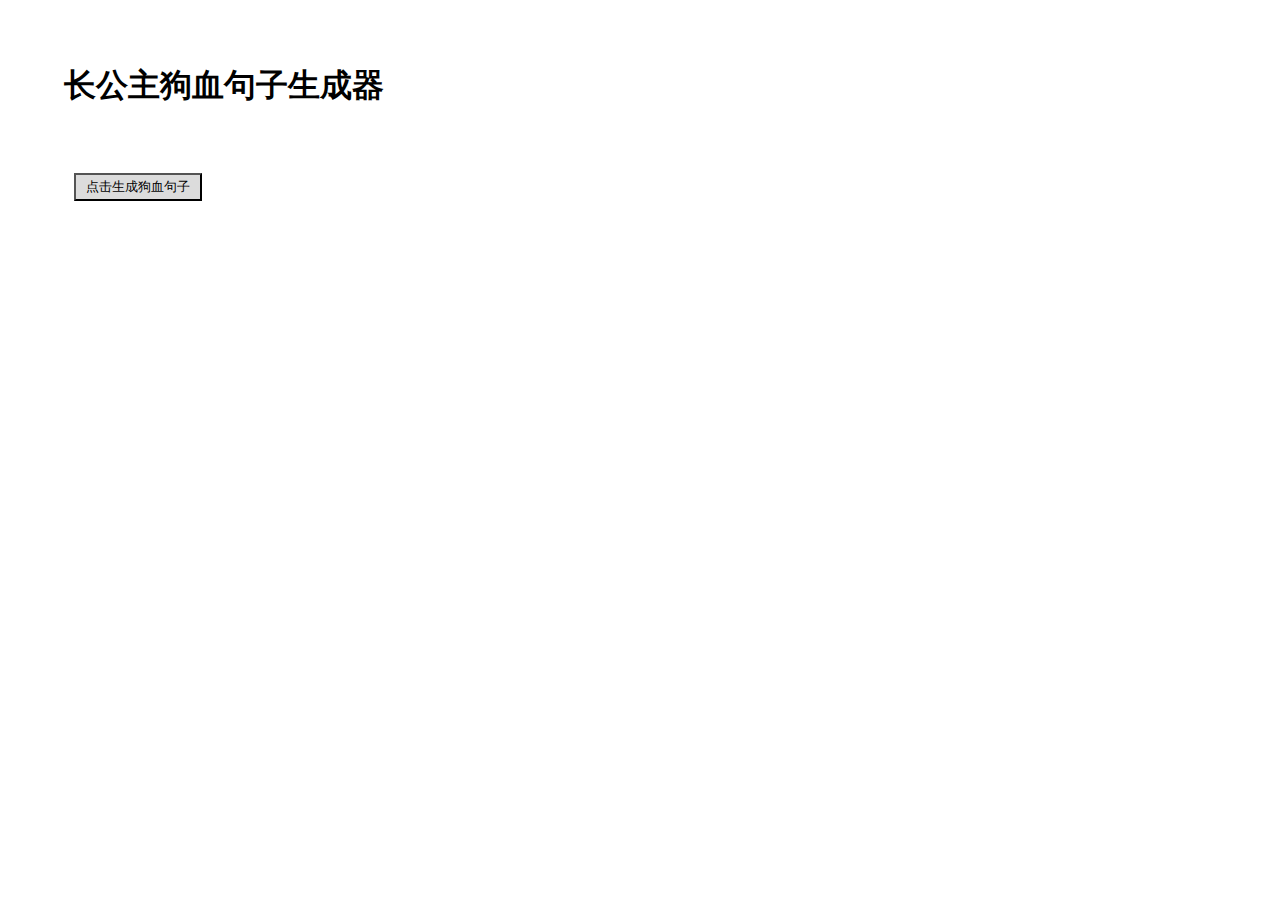
<file: index.html>
<html>
    <head>
        <title>长公主狗血句子生成器</title>
        <meta charset="utf-8">
        <meta name="viewport" content="width=device-width, initial-scale=1">
        <link href="https://cdn.jsdelivr.net/npm/bootstrap@5.1.3/dist/css/bootstrap.min.css" rel="stylesheet" integrity="sha384-1BmE4kWBq78iYhFldvKuhfTAU6auU8tT94WrHftjDbrCEXSU1oBoqyl2QvZ6jIW3" crossorigin="anonymous">
        <!-- Add additional CSS in static file -->
        
        <link rel="stylesheet" href="static/css/styles.css">
    </head>

    <body>
        <h1>长公主狗血句子生成器</h1>
        <br/>
        <p id='message'>  </p>
        <button class='button' onclick="gen_message()">点击生成狗血句子</a>

        <script>
            let talk = ""
            const fe = ["谢曼","明林","谢远南","王仪","明华","濮阳思弦","袁娴","冯南金","闻霏","鹿叶","梅思柔","谢莫莫","谢雪霏"];
            const ppl=["刃一","刃十一","苍何","苍时","谢曼","苍庆之","谢子迁","明林","谢彦休","谢述","谢谦","谢远南","王漠","王仪","王携之","王谚","明华","明正藻","明彦昭","濮阳思弦","袁娴","昆巽止","宿重","冯南金","闻霏","鹿叶","谢子文","梅思柔","谢莫莫","谢雪霏","谢札","谢胜"];
            const act = ["接吻","打架","做爱","吵架","殉情","弹琴","下棋","读话本","学习","画画","喝酒","泡茶","养花","骑马","练武功","包扎伤口","打算盘","数钱","救人","做饭","吃饭","暗杀对方","沙盘推演","赏花","偷情","打牌","修仙","搞sm","互相嘲讽","嘲讽别人","赞美对方","赞美长公主"];
            const place = ["集市","桐宫","御书房","鹤水河畔","珍宝阁","长公主府","清音坊","西树","北狐","天香楼","屋顶上","军营里","床上","野外","后宫"];
            const emo = ["快乐","悲伤","生气","疯狂","舒畅","小心翼翼","烦闷","兴奋","迷惑","羞耻"];
            const act2 = ["暗中观察","阻止他们","加入他们","毫无察觉","无视他们","扣了所有人","被扣了"];
            
            function gen(n){
                let i = Math.floor(Math.random() * n.length);
                return n[i];
            }

            function gen_message(){
                document.getElementById("message").innerHTML = gen(fe)+"和"+gen(ppl)+"在"+gen(place)+gen(emo)+"地"+gen(act)+"<br/>"+"长公主"+gen(act2);
            }
                
        </script>
    </body>
</html>
</file>
<file: static/css/styles.css>
.button {
    background-color: gainsboro;
    color: rgb(0, 0, 0);
    text-decoration: none; /* no underline */
    margin: 10px;
    padding: 3px 10px;
    
}
.button:hover {
    background-color: rgb(193, 193, 193);
    color: rgb(0, 0, 0);
    text-decoration: none; /* no underline */
}

body {
    margin: 5%;
}

#message {
    margin-left: 10px;
}
</file>
